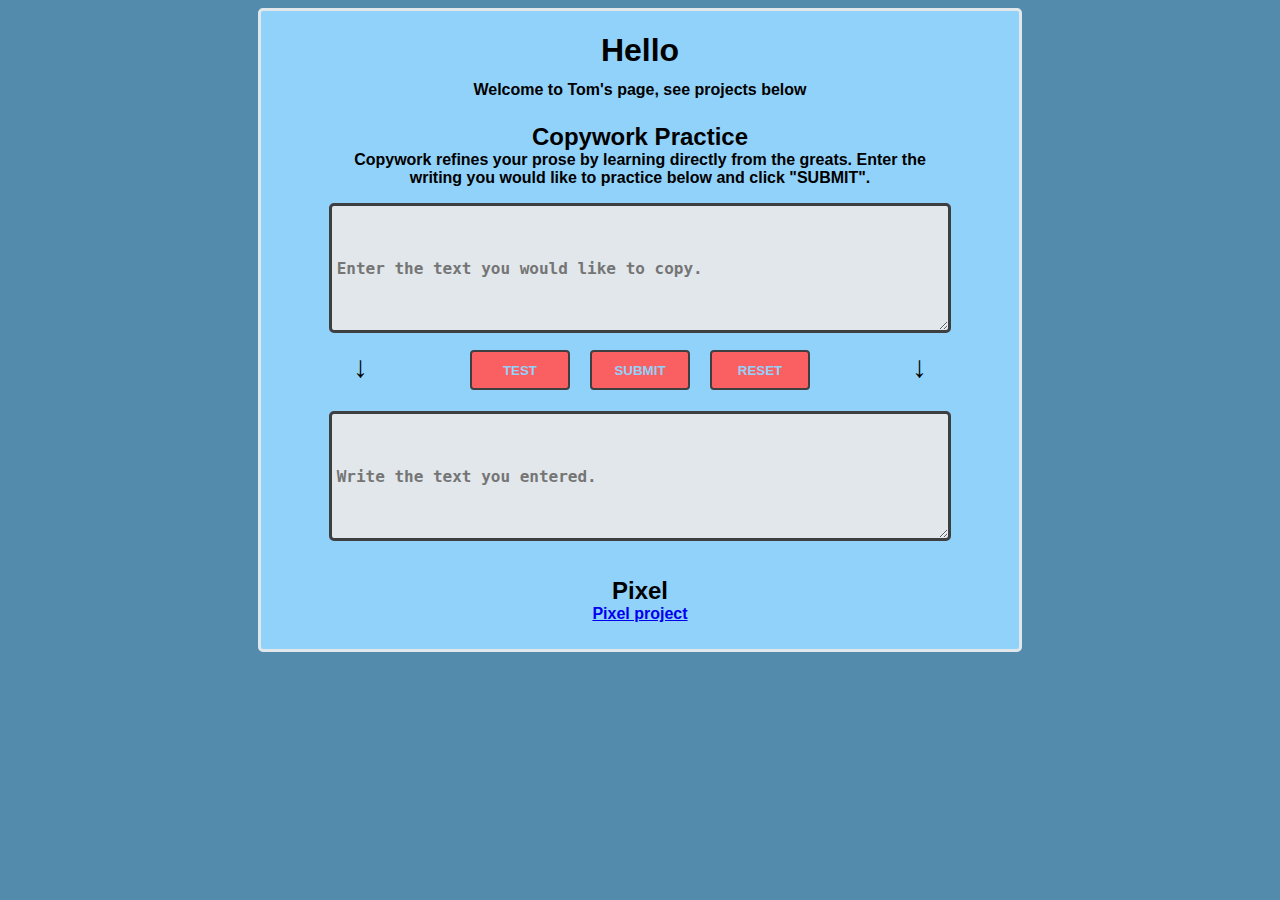
<file: index.html>
<!DOCTYPE html>
<html lang="en" dir="ltr">
  <head>
    <meta charset="utf-8">
    <title>bio</title>
    <link rel= "stylesheet" href="styles.css">


  </head>
  <body>
    <div class="main-box">
      <h1>Hello</h1>

      <p>Welcome to Tom's page, see projects below </p>

      <h3>Copywork Practice</h3>

      <p>Copywork refines your prose by learning directly from the greats.
        Enter the writing you would like to practice below and click "SUBMIT".

      </p>

      <form>
      <textarea id="textarea-el" class="user-input" type="text" name="userinput" rows="6" cols="33" placeholder="Enter the text you would like to copy." maxlength="300"></textarea>
      </form>
      <div class="container flex">
        <p class="arrow">↓</p>
        <button id="testbutton-el">TEST</button>
        <button id="submitbutton-el">SUBMIT</button>
        <button id="resetbutton-el">RESET</button>
        <p class="arrow">↓</p>
      </div>
      <form>
      <textarea id="textareainput-el" class="user-input" type="text" name="userinput" rows="6" cols="33" placeholder="Write the text you entered." maxlength="300"></textarea>
      </form>
      <h3>Pixel</h3>
      <p><a href="pixel.html">Pixel project</a></p>
    </div>
  </body>
  <script src="./scripts/script.js"></script>
</html>
</file>
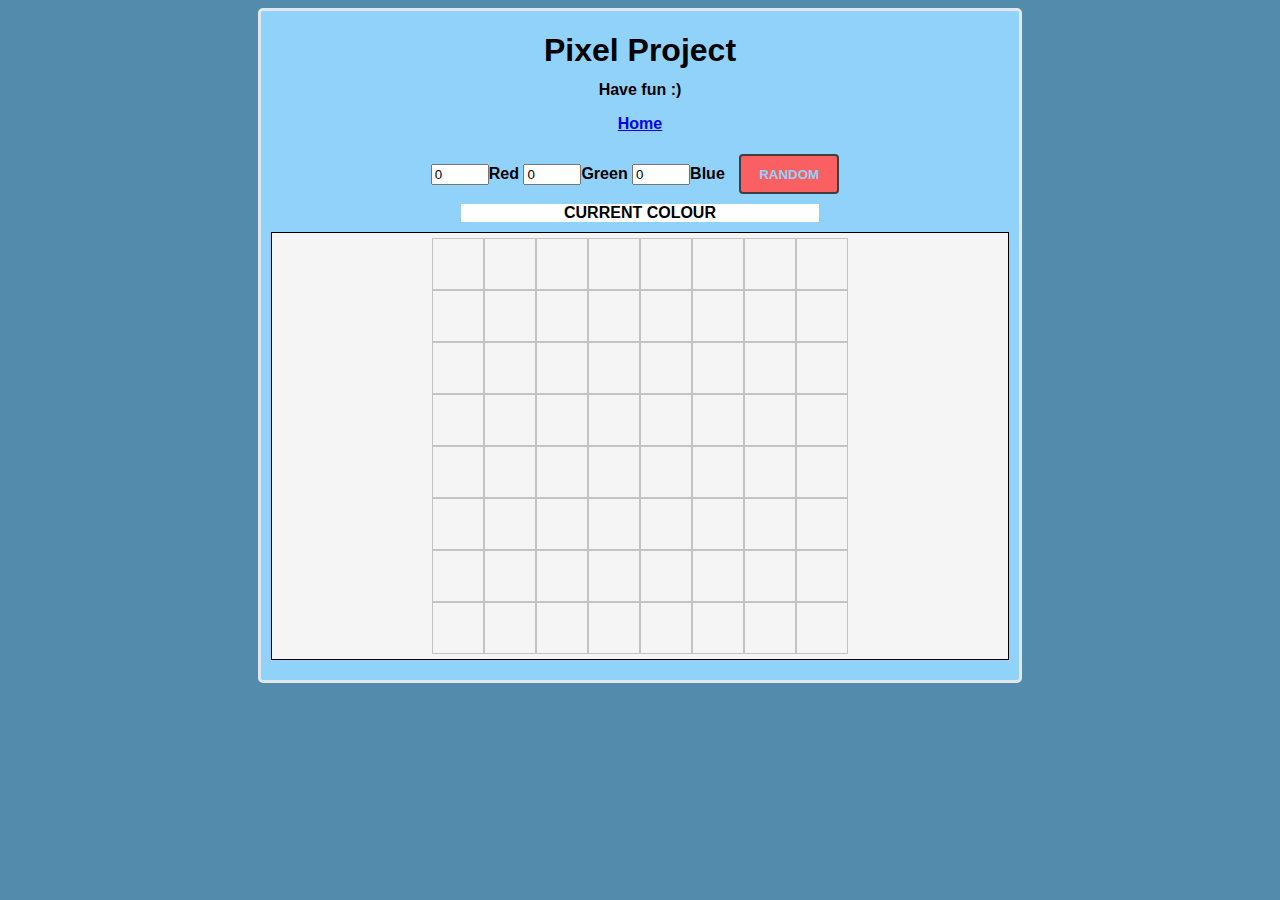
<file: pixel.html>
<!DOCTYPE html>
<html lang="en" dir="ltr">
  <head>
    <meta charset="utf-8">
    <title>Pixel</title>
    <link rel= "stylesheet" href="styles.css">


  </head>
  <body>
    <div class="main-box">
      <h1>Pixel Project</h1>

      <p>Have fun :)</p>
      <p><a href="index.html">Home</a></p>
      <input type="text" id="red-input" value="0">Red</input>
      <input type="text"  id="green-input" value="0">Green</input>
      <input type="text"  id="blue-input" value="0">Blue</input>
      <button id="random-el">RANDOM</button>
      <div class="sample" id="samplecolour-el">CURRENT COLOUR</div>
        <div class="grid-container">
        
        </div>


    </div>
  </body>
  <script src="./scripts/pixelscript.js"></script>
</html>
</file>
<file: styles.css>
:root{
  --currentColor: rgb(0,0,0);/*this defines the variable so that we can use it later*/
}/*this variable gets modified by the javascript file*/

body{
  font-family: "Segoe UI", Roboto, "Helvetica Neue", Arial, "Noto Sans", "sans-serif";
  text-align: center;
  background-color: #538BAD;
  font-weight: 600;
}
h1 {
    font-size: 2rem;
    font-weight: bold;
    margin-bottom: 0.75rem;
}
h2 {
    font-size: 1.5rem;
}
h3 {
    font-size: 1.5rem;
    margin-bottom: 0;
}
p{
  margin: auto;

  width: 80%;
  margin-bottom: 1rem;
}
button{
  background-color: #FA5F61;
  border-radius: 4px;
  border: solid 2px #3e3f40;
  padding: 5px;
  color: #91D2FA;
  font-style: 900;
  width: 100px;
  height: 40px;
  font-weight: 800;
  margin: 5px 10px;
}

button:hover{
  cursor: pointer;/*this changes the mouse to a pointer*/
  background-color: var(--currentColor); /*this changes it to the current color, the green was very ugly*/

}
form{
  margin-bottom: 0px;
}
input{
  width: 50px;
}
.flex{
  display: flex;
  justify-content: space-between;
  margin-bottom: 1em;
}
.arrow{
  width: auto;
  margin: 5px auto;
  font-size: 30px;
  font-weight: 900;
}
.main-box{
  align-content: center;
  background-color: #91D2FA;
  width: 80%;
  margin: auto;
  width: 60%;
  padding: 0px 0px 10px 0px;
  border: solid;
  border-color: #e1e7eb;
  border-radius: 5px;
}
.user-input{
  align-content: center;
  background-color: #e1e7eb;
  margin: auto;
  width: 80%;
  border: solid;
  border-color: #3e3f40;
  border-radius: 5px;
  padding: 5px;
  font-size: 16px;
  font-weight: bold;
  margin-bottom: 0.5em;
}
.sample{
  background-color: white;
  width: auto;
  justify-content: center;
  margin: 5px 200px;
}
.grid-container{
  padding: 5px;
  margin: 10px;
  display: grid;
  grid-template-columns: auto auto auto auto auto auto auto auto;
  background-color: whitesmoke; /*I changed this to white to make it look better*/
  border: 1px solid black;
  justify-content: center;
}
.grid-box{
  background-color: whitesmoke;
  border: 1px solid rgba(0,0,0,0.2);
  width: 50px;
  height: 50px;
}

.grid-box:hover{
  cursor: pointer;/*this makes all the divs make the mouse turn into a cursor*/
  background-color: var(--currentColor);/*this turns background into the color currently selected*/
  opacity: 0.75;
}
</file>
